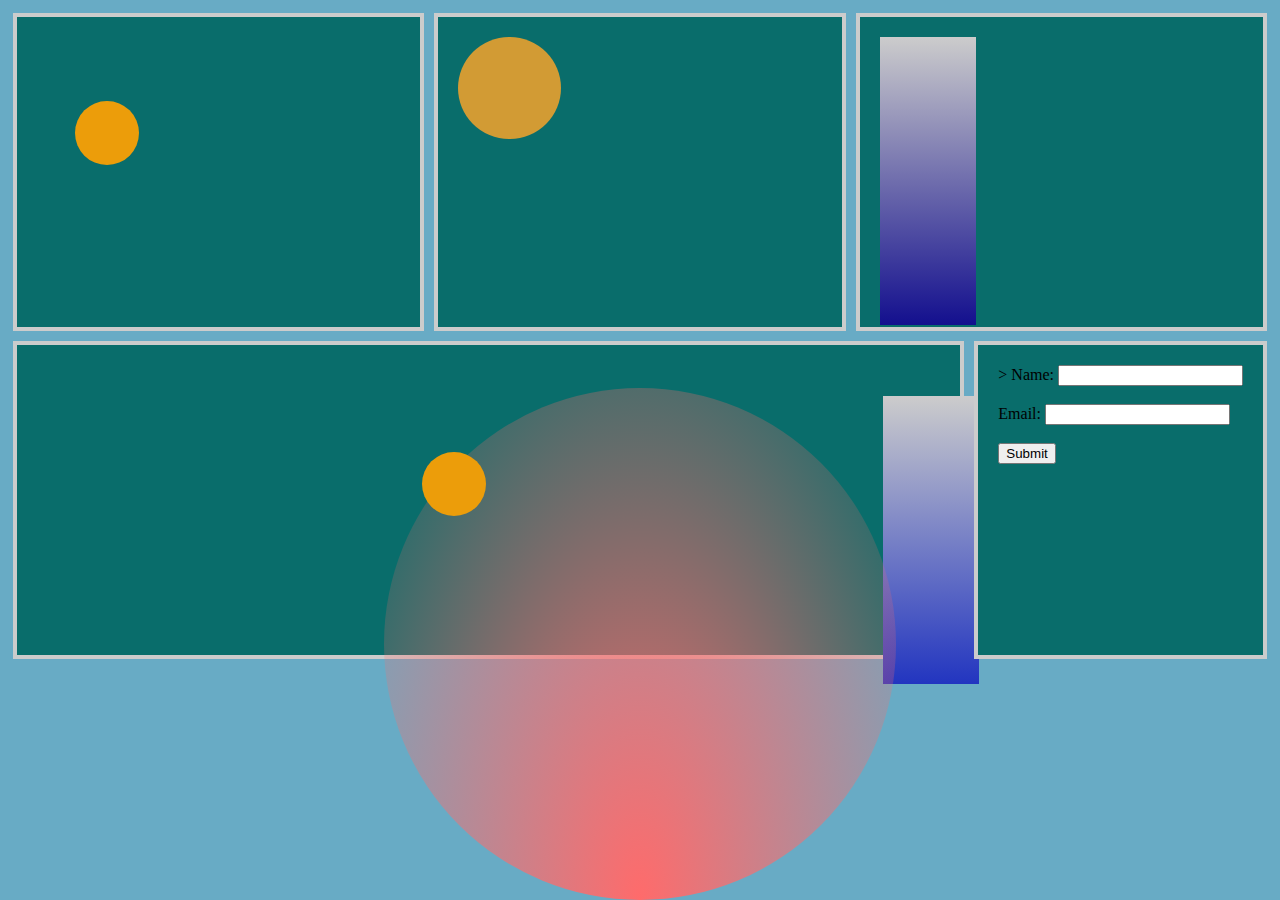
<file: index.html>
<!DOCTYPE html>
<html lang="en">
<head>
    <meta charset="UTF-8">
    <meta name="viewport" content="width=device-width, initial-scale=1.0">
    <title>My Picasso</title>
    <link rel="stylesheet" href="external.css">
</head>
<body>
    
    <div class="flex-container-main">
        <div class="flex-box">
          <div class="circle-small"></div> 
        </div>
        <div class="flex-box">
          <div class="circle-med"></div> 
        </div>
        <div class="flex-box">
            <div class="vertical-rectangle"></div>
              
        </div>
        <div class="flex-container"></div>
      </div>
    </div>
      

    <div class="flex-container-main">
        <div class="flex-box">
            <div class="vertical-rectangle2"></div>
            <div class="circle-bottom">
            <div class="circle-small"></div>
            </div> 
          </div>
          <div class="flex-container-main">
            <div class="interest-form">
          <form id="interest-form" action="formsubmitted.html"><!-- method="post" -->>
            <label for="name">Name:</label>
            <input type="text" id="name" name="name" required><br><br>
          
            <label for="email">Email:</label>
            <input type="email" id="email" name="email" required><br><br>
          
            <input type="submit" value="Submit">
          </form>
        </div>

          
    



</body>
</html>
</file>
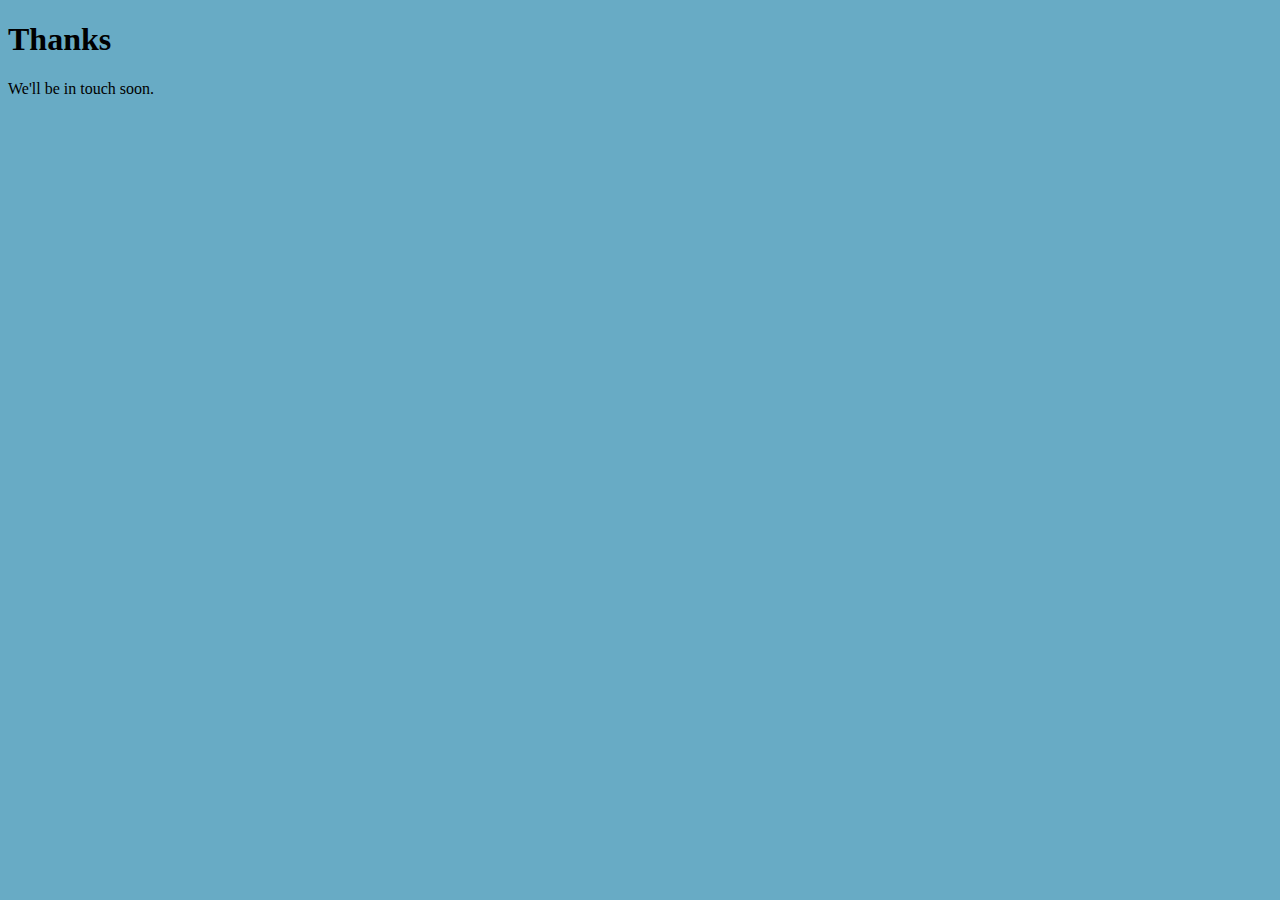
<file: formsubmitted.html>
<!DOCTYPE html>
<html lang="en">
<head>
    <meta charset="UTF-8">
    <meta name="viewport" content="width=device-width, initial-scale=1.0">
    <title>Interest Recorded</title>
    <link rel="stylesheet" href="external.css">
</head>
<body>
    <h1>Thanks</h1>
    <p>We'll be in touch soon.</p>
</body>
</html>
</file>
<file: external.css>
body {
    background-color: #68abc5;
}
.flex-container-main {
    display: flex;
  }
  
  .flex-box {
    position: static;
    flex: 1;
    height: 30vh; 
    padding: 20px; 
    background-color: #096d6b;
    border: 4px solid #ccc; 
    margin: 5px;  
  }
  .interest-form{
    position: relative;
    flex: 1;
    height: 30vh; 
    padding: 20px; 
    background-color: #096d6b;
    border: 4px solid #ccc; 
    margin: 5px;

  }
  .circle-small {
    position: relative; 
    top: 5vw; 
    left: 3vw; 
    width: 5vw; 
    height: 5vw; 
    background-color: rgb(236, 157, 10); 
    border-radius: 50%; 
    z-index: 1;
  }
  .circle-med {
    top: 7.5vw; 
    left: 5vw; 
    width: 8vw; 
    height: 8vw; 
    background-color: rgb(210, 155, 52);
    border-radius: 50%; 
}


.circle-bottom {
    position: absolute; 
    bottom: 0; 
    left: 50%; 
    transform: translateX(-50%); 
    width: 40vw; 
    height: 40vw; 
    border-radius: 50%; 
    background: radial-gradient(ellipse at bottom, #ff6b6b, transparent); 
    z-index: 2;
}

.vertical-rectangle {
    width: 7.5vw; 
    height: 32vh; 
    background: linear-gradient(to bottom, #ccc, #130f8e); 
}

.vertical-rectangle2 {
    position: absolute;
    top: 44vh; 
    right: 23.5vw; 
    width: 7.5vw; 
    height: 32vh; 
    background: linear-gradient(to bottom, #ccc, #2235c0);
    z-index: index 3; 
}


/* Responsive design */

/* Styles for flex container */
.flex-container {
    display: flex;
    flex-wrap: wrap; 
    justify-content: space-between; 
    align-items: center; 
}


.flex-item {
    
}


@media (max-width: 1024px) {
    .flex-container {
        justify-content: center; 
    }
}


@media (max-width: 480px) {
    .flex-container {
        justify-content: center; 
    }
}
</file>
